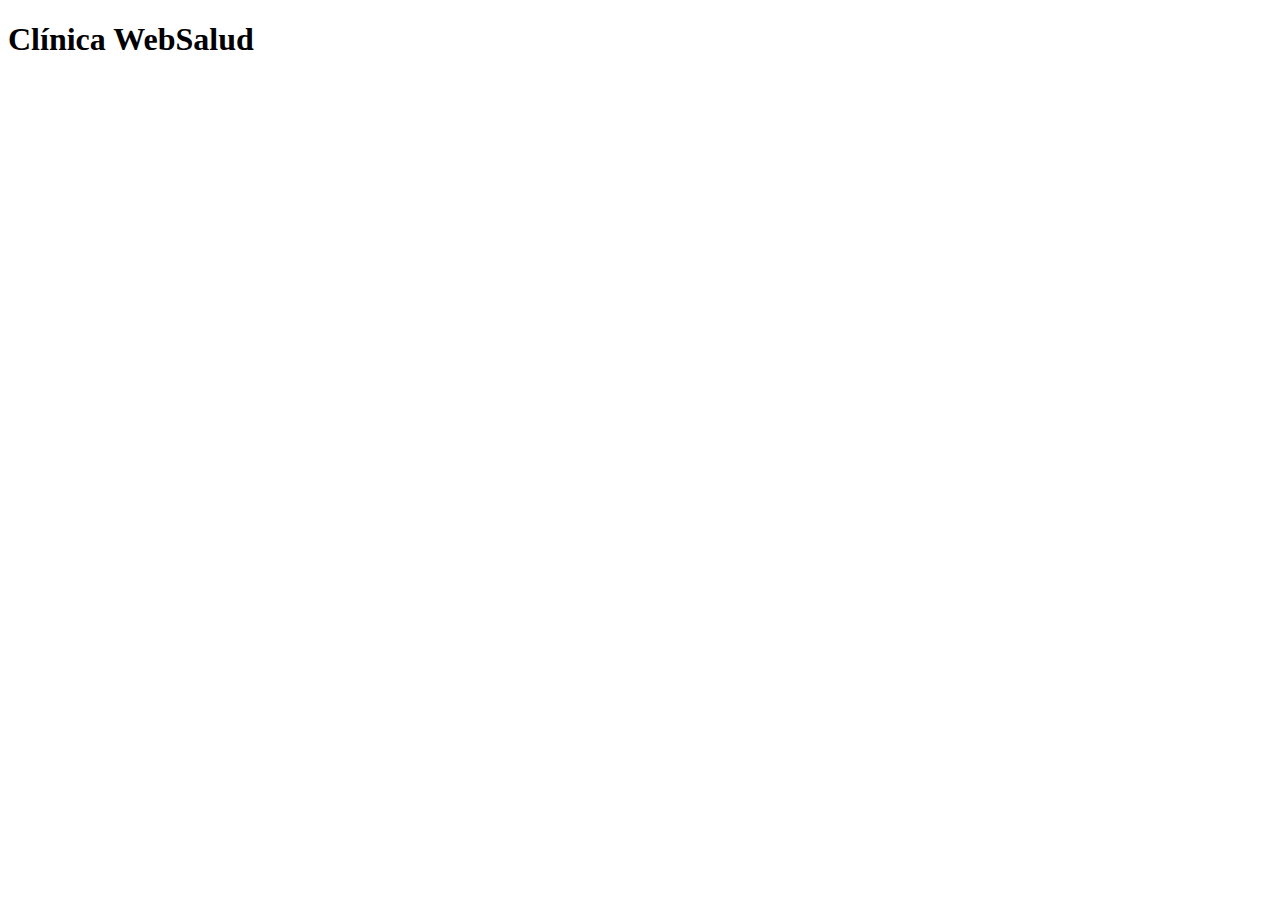
<file: cita.html>
<!DOCTYPE html>
<html>

<head>
    <meta http-equiv="Content-Type" content="text/html; charset=utf-8" />
    <title>Clinica WebSalud</title>
</head>

<body>
    <h1>Clínica WebSalud</h1>
</body>

</html>
</file>
